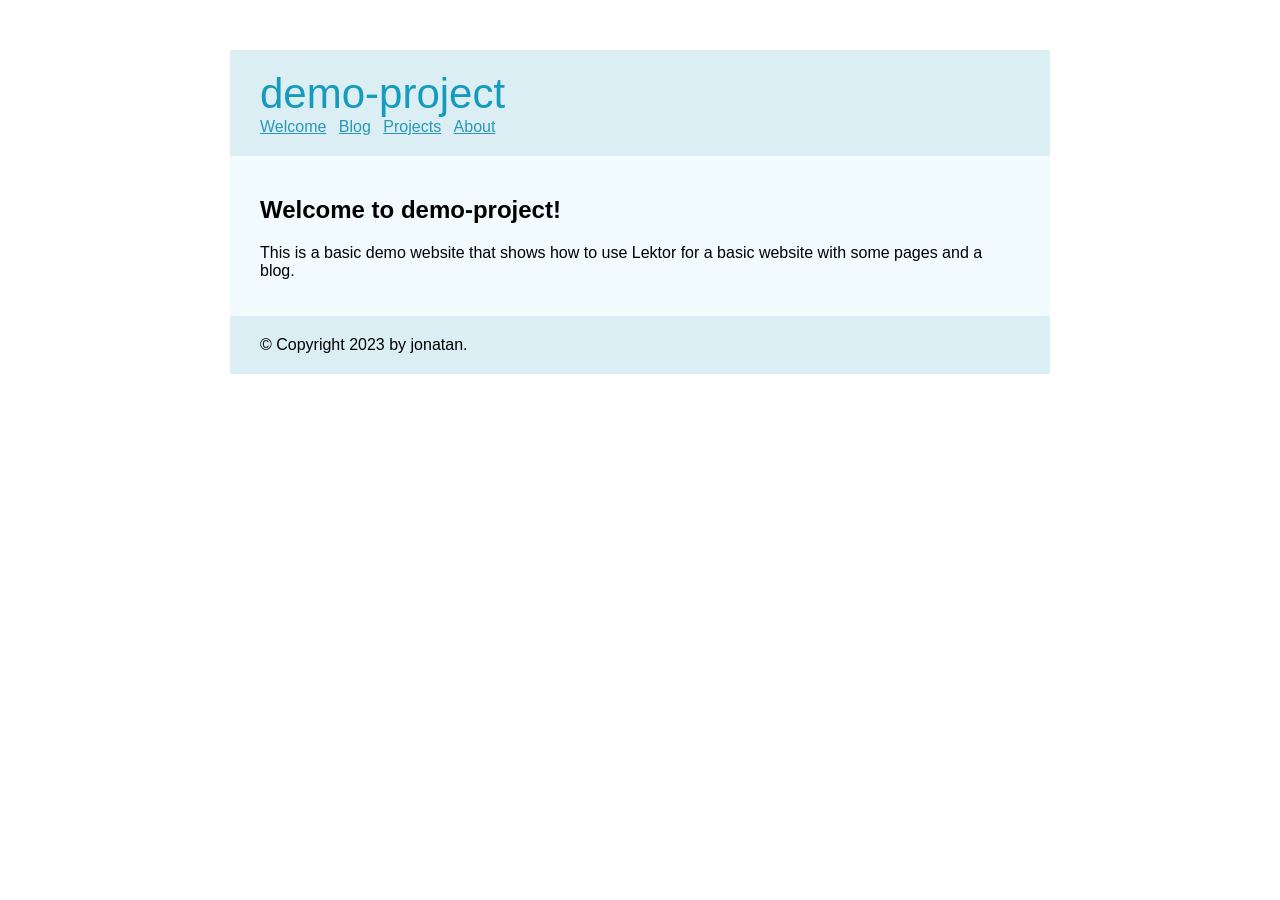
<file: index.html>
<!doctype html>
<meta charset="utf-8">
<link rel="stylesheet" href="static/style.css">
<title>Welcome to demo-project! — demo-project</title>
<body>
  <header>
    <h1>demo-project</h1>
    <nav>
      <ul class="nav navbar-nav">
        <li class="active"><a href="./">Welcome</a></li>
        
          <li><a href="blog/">Blog</a></li>
        
          <li><a href="projects/">Projects</a></li>
        
          <li><a href="about/">About</a></li>
        
      </ul>
    </nav>
  </header>
  <div class="page">
    
  <h2>Welcome to demo-project!</h2>
  <p>This is a basic demo website that shows how to use Lektor for a basic
website with some pages and a blog.</p>


  </div>
  <footer>
    &copy; Copyright 2023 by jonatan.
  </footer>
</body>
</file>
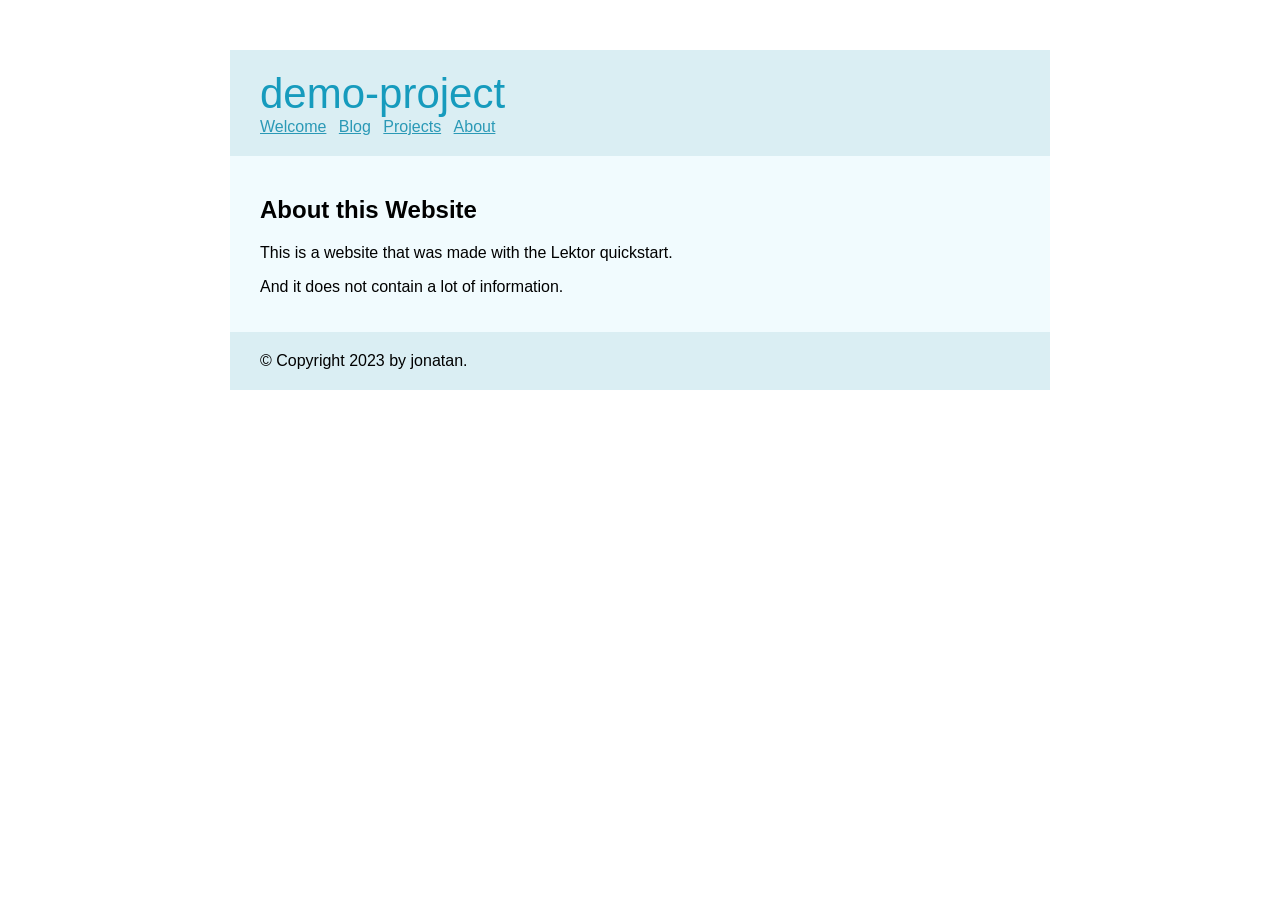
<file: about/index.html>
<!doctype html>
<meta charset="utf-8">
<link rel="stylesheet" href="../static/style.css">
<title>About this Website — demo-project</title>
<body>
  <header>
    <h1>demo-project</h1>
    <nav>
      <ul class="nav navbar-nav">
        <li><a href="../">Welcome</a></li>
        
          <li><a href="../blog/">Blog</a></li>
        
          <li><a href="../projects/">Projects</a></li>
        
          <li class="active"><a href="./">About</a></li>
        
      </ul>
    </nav>
  </header>
  <div class="page">
    
  <h2>About this Website</h2>
  <p>This is a website that was made with the Lektor quickstart.</p>
<p>And it does not contain a lot of information.</p>


  </div>
  <footer>
    &copy; Copyright 2023 by jonatan.
  </footer>
</body>
</file>
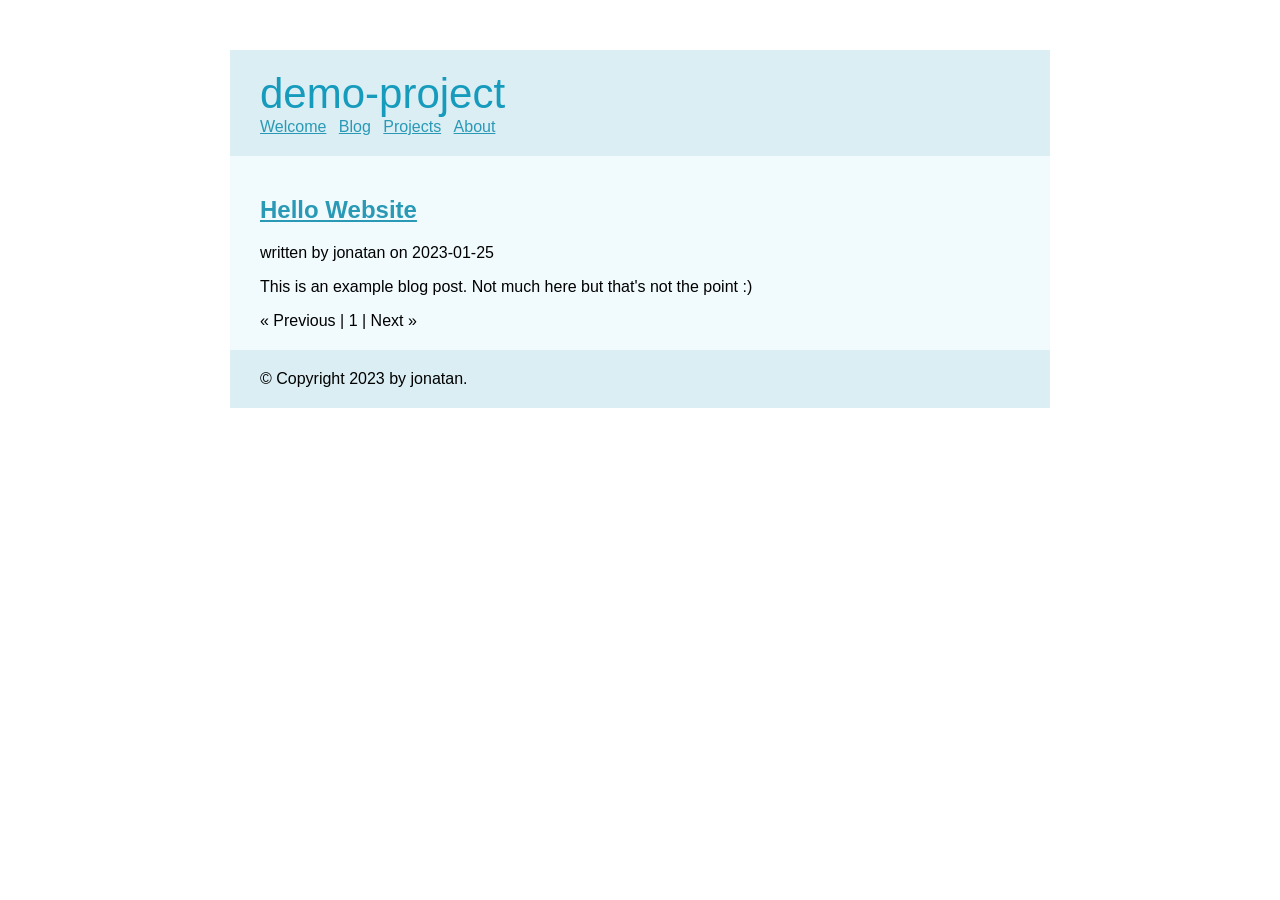
<file: blog/index.html>
<!doctype html>
<meta charset="utf-8">
<link rel="stylesheet" href="../static/style.css">
<title>Blog — demo-project</title>
<body>
  <header>
    <h1>demo-project</h1>
    <nav>
      <ul class="nav navbar-nav">
        <li><a href="../">Welcome</a></li>
        
          <li class="active"><a href="./">Blog</a></li>
        
          <li><a href="../projects/">Projects</a></li>
        
          <li><a href="../about/">About</a></li>
        
      </ul>
    </nav>
  </header>
  <div class="page">
    
  
    
  <div class="blog-post">
  
    <h2><a href="first-post/">Hello Website</a></h2>
  
  <p class="meta">
    written by
    
      jonatan
    
    on 2023-01-25
  </p>
  <p>This is an example blog post.  Not much here but that's not the point :)</p>

  </div>

  

  
  <div class="pagination">
    
      <span class="disabled">&laquo; Previous</span>
    
    | 1 |
    
      <span class="disabled">Next &raquo;</span>
    
  </div>


  </div>
  <footer>
    &copy; Copyright 2023 by jonatan.
  </footer>
</body>
</file>
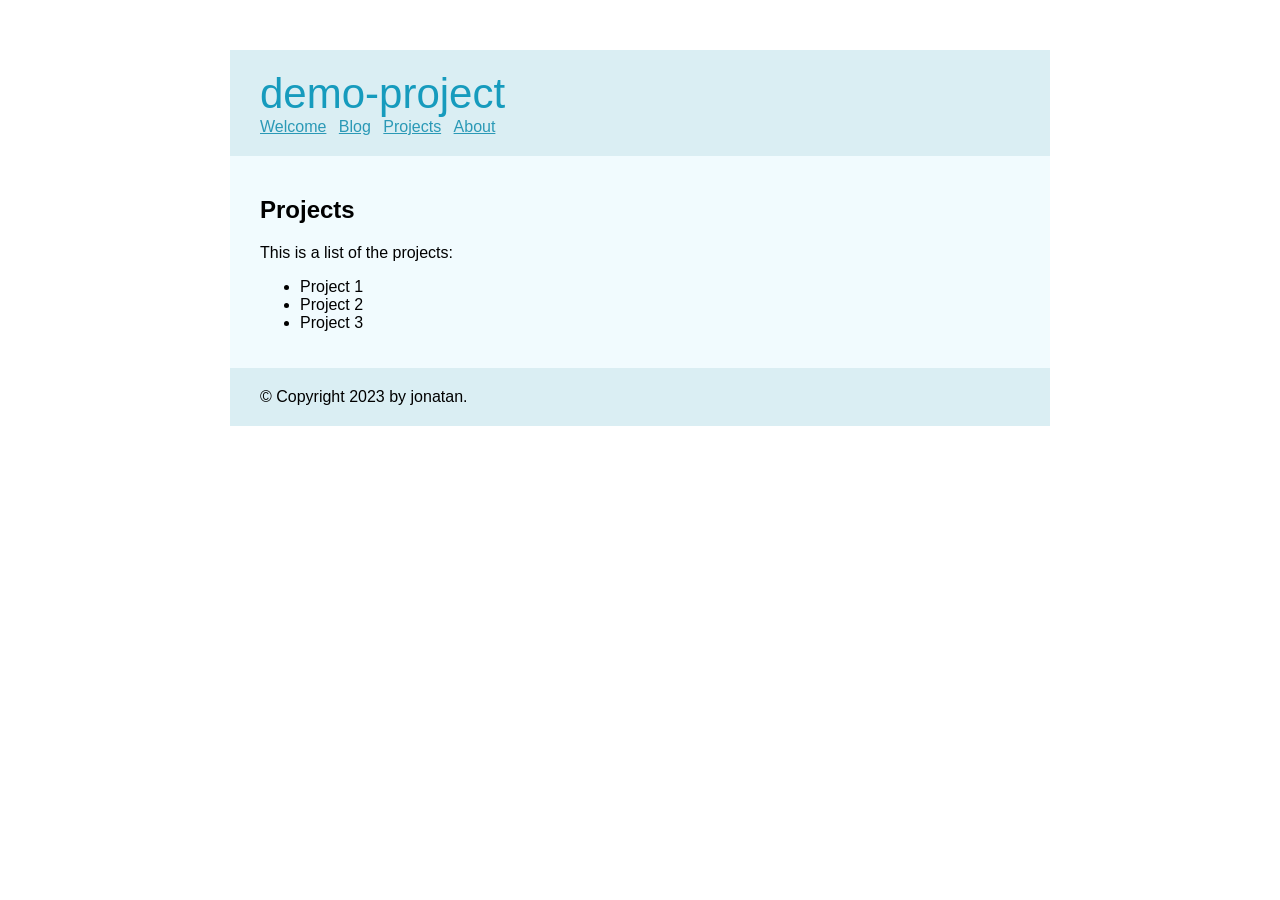
<file: projects/index.html>
<!doctype html>
<meta charset="utf-8">
<link rel="stylesheet" href="../static/style.css">
<title>Projects — demo-project</title>
<body>
  <header>
    <h1>demo-project</h1>
    <nav>
      <ul class="nav navbar-nav">
        <li><a href="../">Welcome</a></li>
        
          <li><a href="../blog/">Blog</a></li>
        
          <li class="active"><a href="./">Projects</a></li>
        
          <li><a href="../about/">About</a></li>
        
      </ul>
    </nav>
  </header>
  <div class="page">
    
  <h2>Projects</h2>
  <p>This is a list of the projects:</p>
<ul>
<li>Project 1</li>
<li>Project 2</li>
<li>Project 3</li>
</ul>


  </div>
  <footer>
    &copy; Copyright 2023 by jonatan.
  </footer>
</body>
</file>
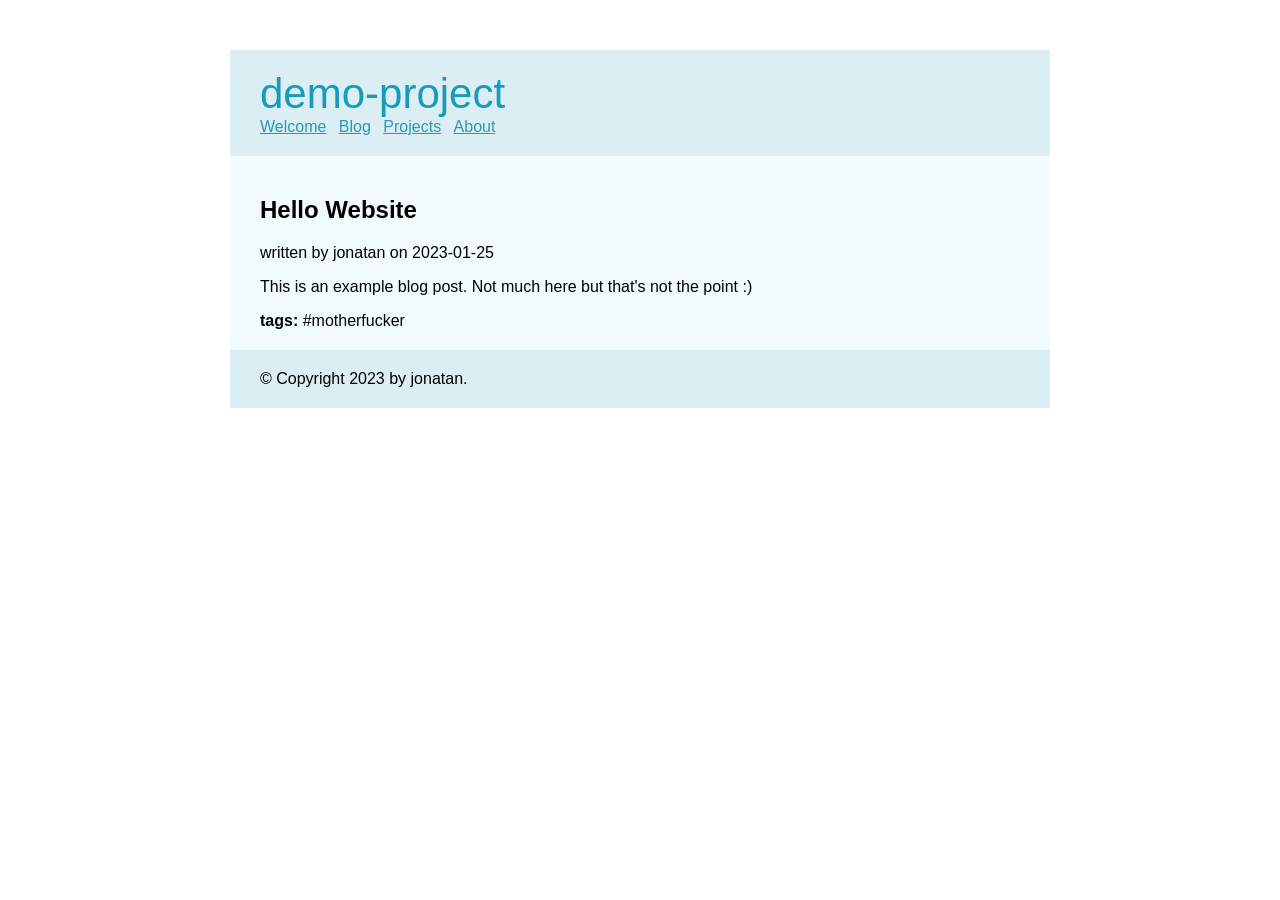
<file: blog/first-post/index.html>
<!doctype html>
<meta charset="utf-8">
<link rel="stylesheet" href="../../static/style.css">
<title>Hello Website — demo-project</title>
<body>
  <header>
    <h1>demo-project</h1>
    <nav>
      <ul class="nav navbar-nav">
        <li><a href="../../">Welcome</a></li>
        
          <li class="active"><a href="../">Blog</a></li>
        
          <li><a href="../../projects/">Projects</a></li>
        
          <li><a href="../../about/">About</a></li>
        
      </ul>
    </nav>
  </header>
  <div class="page">
    

  <div class="blog-post">
  
    <h2>Hello Website</h2>
  
  <p class="meta">
    written by
    
      jonatan
    
    on 2023-01-25
  </p>
  <p>This is an example blog post.  Not much here but that's not the point :)</p>

  </div>


 <strong> tags: </strong> #motherfucker

  </div>
  <footer>
    &copy; Copyright 2023 by jonatan.
  </footer>
</body>
</file>
<file: static/style.css>
body {
    font-family: 'Verdana', sans-serif;
    margin: 50px 25px;
}

a {
    color: #2a99b6;
}

a:hover {
    color: #33bbdf;
}

header, footer, div.page {
    width: 760px;
    margin: 0 auto;
    background: #daeef3;
    padding: 20px 30px;
}

header h1 {
    color: #169bbd;
    margin: 0;
    font-weight: normal;
    font-size: 42px;
}

header nav ul {
    list-style: none;
    margin: 0;
    padding: 0;
}

header nav ul li {
    display: inline;
    margin: 0 8px 0 0;
    padding: 0;
}

div.page {
    background: #f1fbfe;
}
</file>
